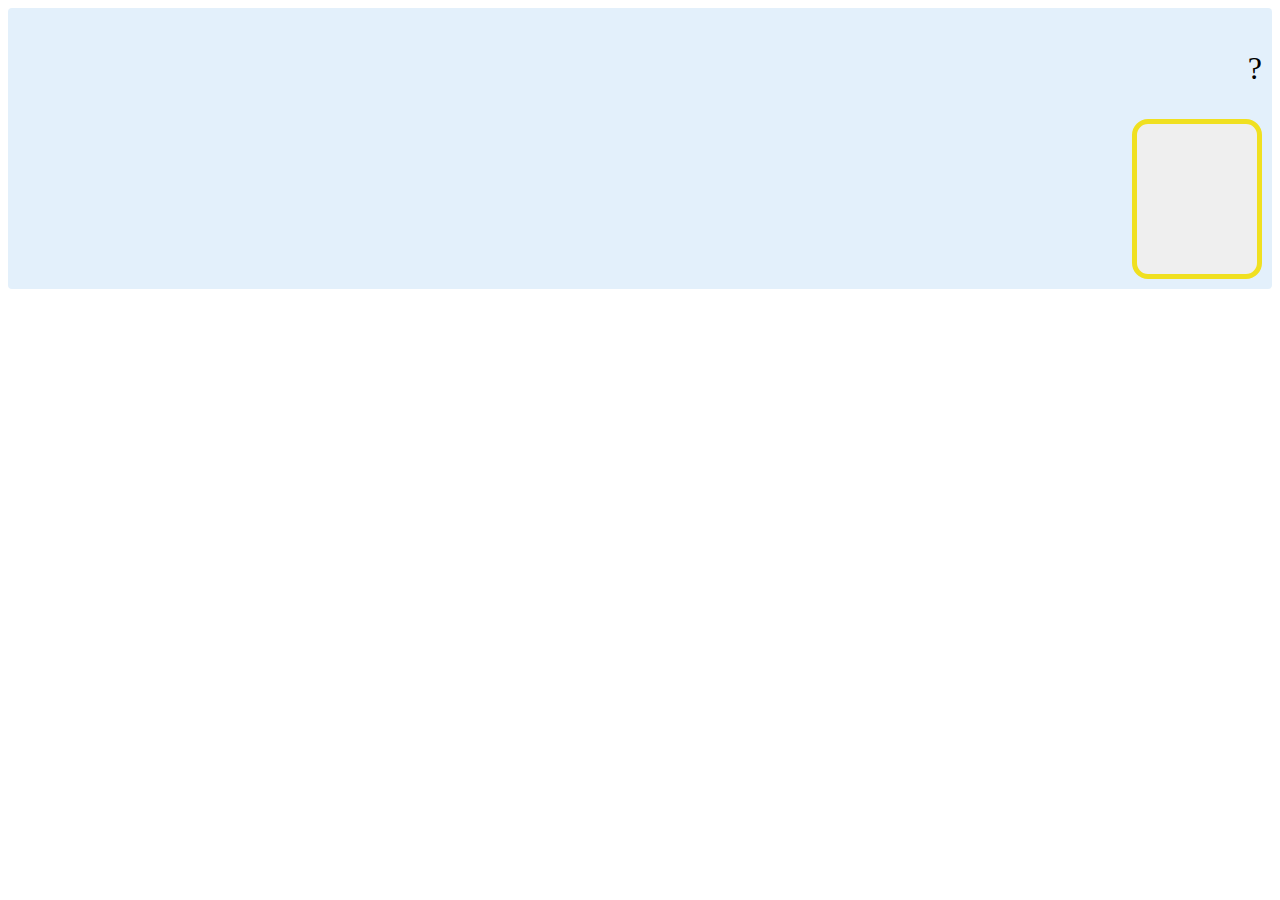
<file: hello-world.html>
<!DOCTYPE html>
<!-- HTML5 Hello world by kirupa - http://www.kirupa.com/html5/getting_your_feet_wet_html5_pg1.htm -->
<html lang="en-us">

<head>
<meta charset="utf-8">
<title>helloText...</title>
<style type="text/css">
#mainContent {
	font-family: times, Helvetica, sans-serif;
	font-size: xx-large;
	font-weight:lighter;
	background-color: #E3F0FB;
	border-radius: 4px;
	padding: 10px;
	text-align: right;
}
.buttonStyle {
	border-radius: 16px;
	border: thick solid #F0E020;
	padding: 60px;
	background-color: #FCF9D6F094;
	font-family: "Segoe UI", Tahoma, Geneva, Verdana, sans-serif;
	font-weight: lighter;
	color: #6630;
	width: 75px;
}

.buttonStyle:hover {
	border: thin solid #FFCC00;
	background-color: #FCF9D6;
	color: #996633;
	cursor: hover;
}
.buttonStyle:active {
	border: thin solid #99CC00;
	background-color: #F9FFD2;
	color: #665900;
	cursor: pointer;
}

</style>
</head>

<body>
<div id="mainContent">
<p id="helloText">?</p>
<button id="clickButton" class="buttonStyle">click me</button>
</div>
<script> 
var myButton = document.getElementById("clickButton");
var myText = document.getElementById("helloText");

myButton.addEventListener('click', doSomething, false)

function doSomething() {
	myText.textContent = "fight, me!";
}
</script>

</body>
</html>
</file>
